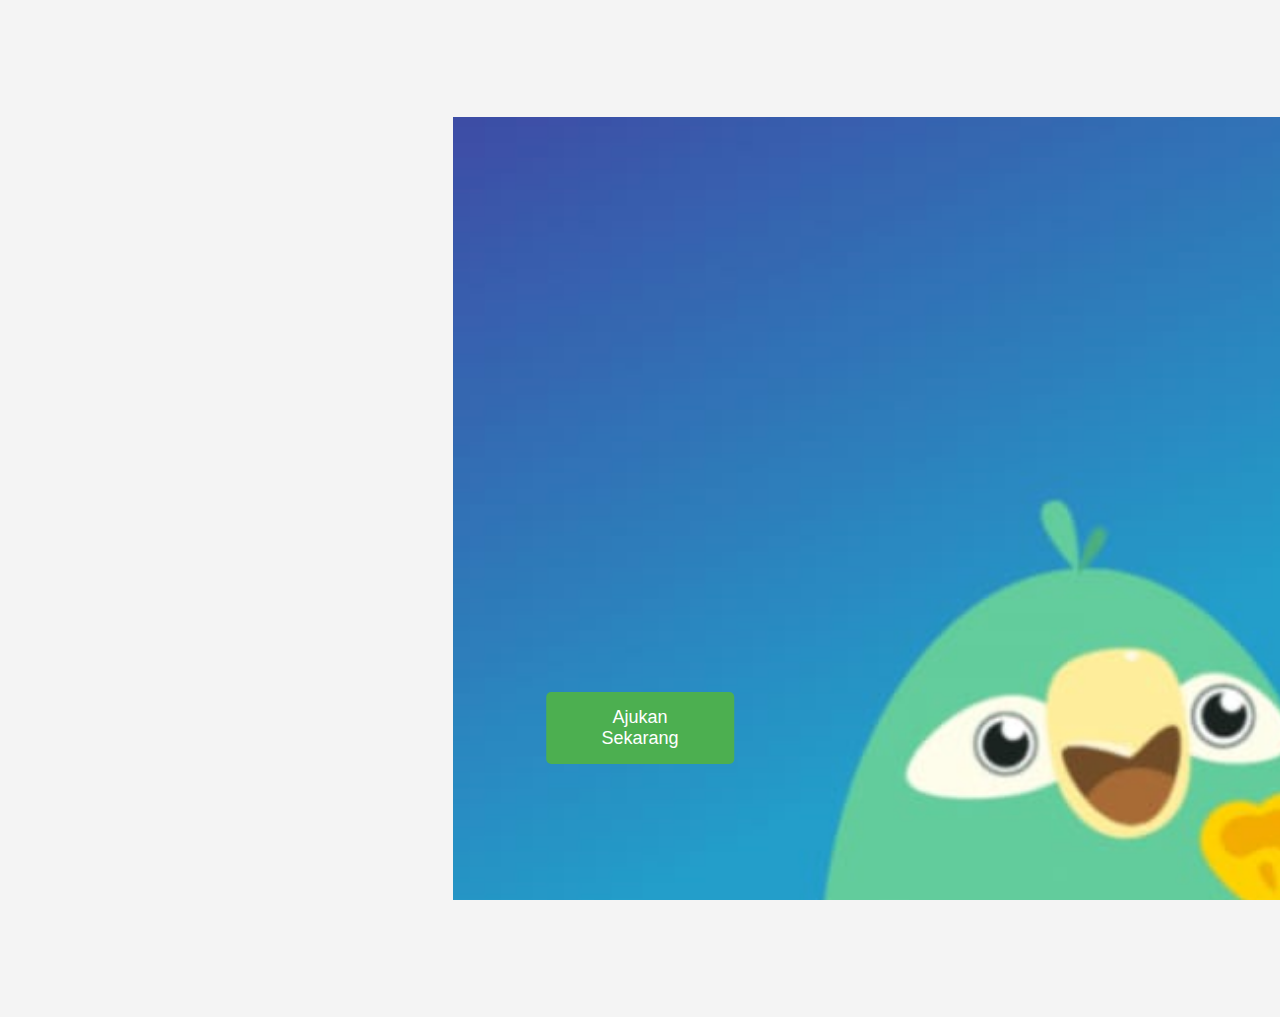
<file: index.html>
<!DOCTYPE html>
<html lang="en">
<head>
    <meta charset="UTF-8">
    <meta name="viewport" content="width=device-width, initial-scale=1.0">
    <title>Layar HP</title>
    <link rel="stylesheet" href="index.css">
</head>
<body>
    <div class="phone-screen">
        <div class="background">
            <!-- Gambar latar belakang mengisi seluruh layar -->
        </div>
        <!-- Membungkus tombol dalam elemen <a> untuk mengarah ke pengajuan.html -->
        <a href="login.html">
            <button class="ajukan-btn">Ajukan Sekarang</button>
        </a>
    </div>
</body>
</html>
</file>
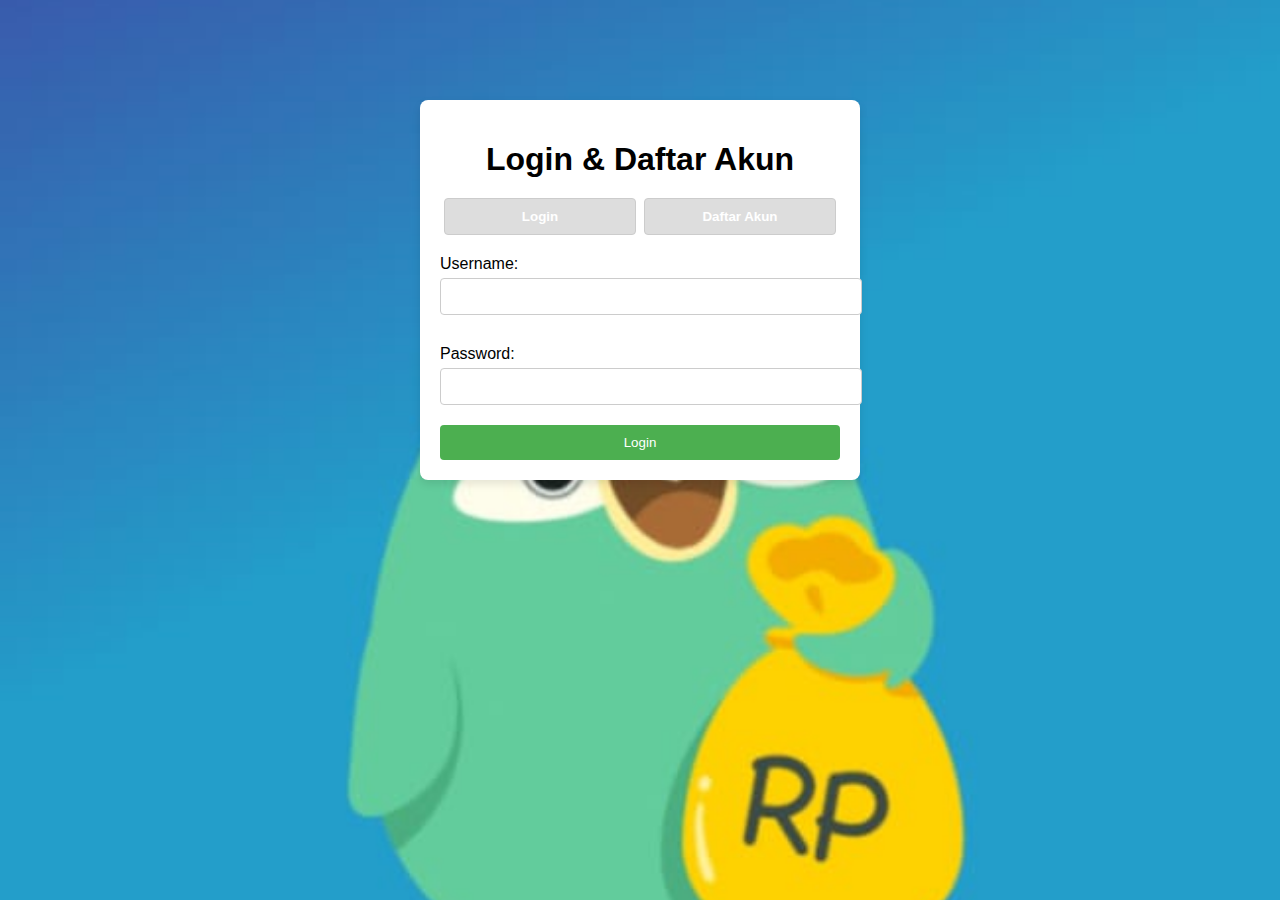
<file: dashboard.html>
<!DOCTYPE html>
<html lang="en">
<head>
    <meta charset="UTF-8">
    <meta name="viewport" content="width=device-width, initial-scale=1.0">
    <title>Dashboard</title>
    <style>
        body {
            font-family: Arial, sans-serif;
            background-color: #f8f8f8;
            padding: 20px;
            background-image: url('backroundindex.jpg'); /* Ganti dengan path gambar background Anda */
            background-size: cover;
            background-position: center;
            height: 100vh;
            margin: 0;
            padding-top: 120px; /* Memberikan jarak pada bagian atas */
        }
        .container {
            max-width: 800px;
            margin: auto;
            padding: 20px;
            border-radius: 10px;
            background-color: rgba(255, 255, 255, 1); /* Menambahkan transparansi pada background */
        }
        h1 {
            text-align: center;
            color: #333;
        }
        .profile-detail {
            text-align: center;
            margin-top: 20px;
            padding-bottom: 20px;
            border-bottom: 2px solid #ccc; /* Menambahkan border bawah */
        }
        .profile-detail p {
            margin-top: 10px;
        }
        .button-container {
            display: flex;
            justify-content: space-between;
            margin-top: 20px;
        }
        .btn {
            padding: 10px 20px;
            background-color: #4CAF50;
            color: white;
            text-decoration: none;
            border-radius: 5px;
            text-align: center;
            width: 45%;
        }
        .btn:hover {
            background-color: #45a049;
        }
        .btn-logout {
            background-color: #f44336;
        }
        .btn-logout:hover {
            background-color: #d32f2f;
        }
    </style>
</head>
<body>
    <div class="container">
        <h1>Dashboard</h1>

        <!-- Menampilkan detail pengguna -->
        <div class="profile-detail" id="profileDetail">
            <!-- Data Nama, Pinjaman, Waktu Pinjaman, dan Bank Penerima akan muncul di sini -->
        </div>

        <!-- Menu tombol di bawah -->
        <div class="button-container">
            <a href="pengajuan_sukses.html" class="btn">Konfirm Pengajuan</a>
            <a href="#" class="btn btn-logout" id="logoutBtn">Logout</a>
        </div>
    </div>

    <script>
        const jsonBinApiUrl = "https://api.jsonbin.io/v3/b/67c30dafad19ca34f814956b"; // Ganti dengan Bin ID yang benar
        const jsonBinApiKey = "$2a$10$4IVrueRnTRtCL9ReuE76auMFdZvPf39mSB/tnFMSUu13ufsw6SP8u"; // Ganti dengan API Key JSONBin

        // Ambil data pengguna yang sudah login
        const loggedInUser = localStorage.getItem('loggedInUser');
        if (!loggedInUser) {
            window.location.href = "login.html";
        }

        // Ambil data pengguna dari JSONBin
        async function getUserData() {
            try {
                const response = await fetch(jsonBinApiUrl, {
                    method: 'GET',
                    headers: {
                        'X-Master-Key': jsonBinApiKey,
                    }
                });

                const data = await response.json();
                const users = data.record.users || [];
                const user = users.find(u => u.username === loggedInUser);

                if (user) {
                    // Menampilkan profil pengguna
                    document.getElementById('profileDetail').innerHTML = `
                        <p><strong>Nama:</strong> ${user.username}</p>
                        <p><strong>Jumlah Pinjaman:</strong> Rp ${user.pengajuan && user.pengajuan.length > 0 ? user.pengajuan[user.pengajuan.length - 1].pinjaman : '0'}</p>
                        <p><strong>Tenor Pinjaman:</strong> ${user.pengajuan && user.pengajuan.length > 0 ? user.pengajuan[user.pengajuan.length - 1].waktuPinjaman : '0'} hari </p>
                        <p><strong>Bank Penerima:</strong> ${user.pengajuan && user.pengajuan.length > 0 ? user.pengajuan[user.pengajuan.length - 1].rekening : '0'}</p>
                    `;
                } else {
                    alert('Pengguna tidak ditemukan!');
                    window.location.href = "login.html";
                }
            } catch (error) {
                console.error('Error:', error);
                alert('Gagal menghubungkan ke server.');
            }
        }

        // Menampilkan data pengguna
        getUserData();

        // Logout function
        document.getElementById('logoutBtn').addEventListener('click', function() {
            localStorage.removeItem('loggedInUser');
            window.location.href = "index.html"; // Arahkan ke halaman login setelah logout
        });
    </script>
</body>
</html>
</file>
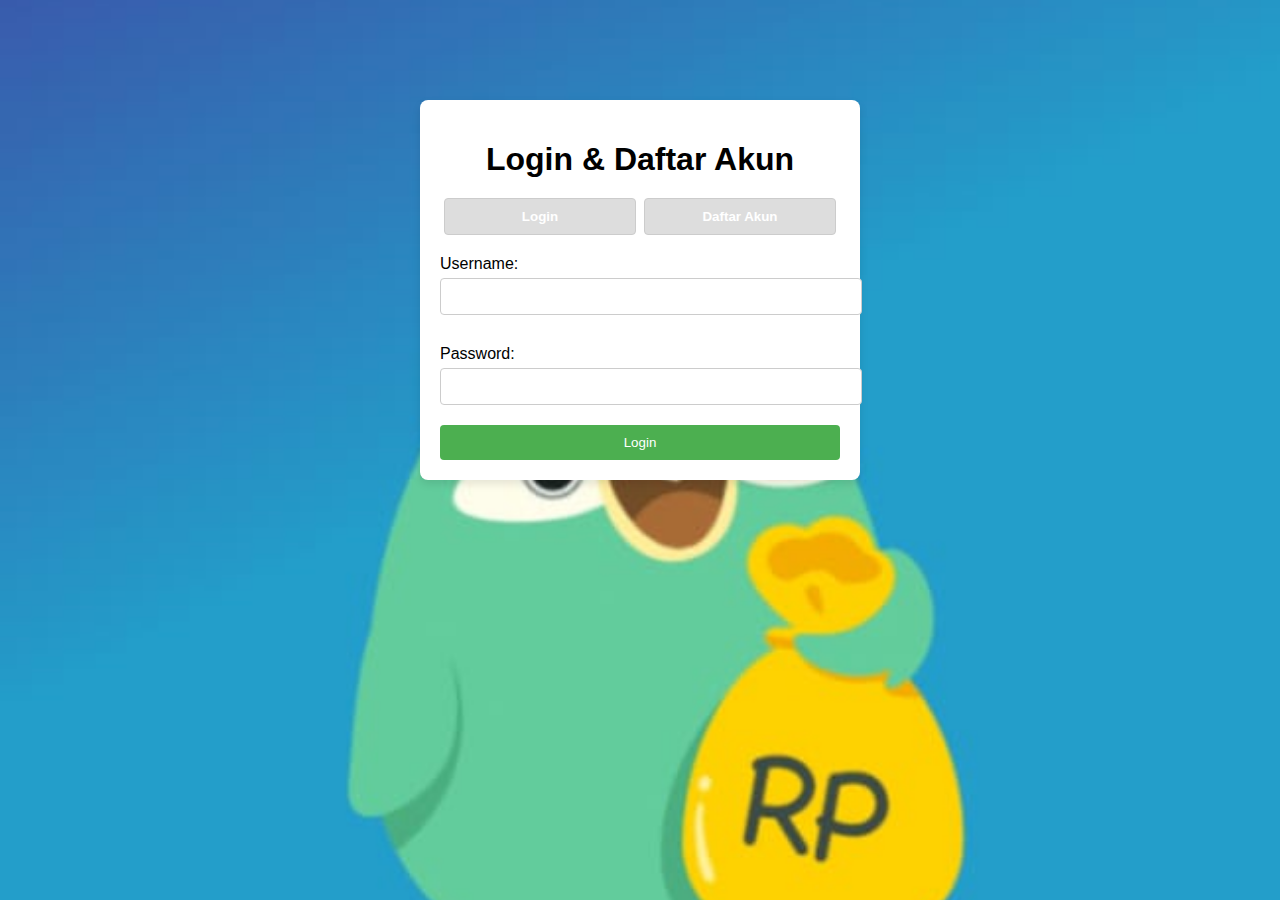
<file: login.html>
<!DOCTYPE html>
<html lang="en">
<head>
    <meta charset="UTF-8">
    <meta name="viewport" content="width=device-width, initial-scale=1.0">
    <title>Login & Daftar Akun</title>
    <link rel="stylesheet" href="login.css">
</head>
<body>
    <div class="form-container">
        <h1>Login & Daftar Akun</h1>

        <!-- Menu Tab untuk Login dan Daftar -->
        <div class="tab-menu">
            <button class="tab-button" id="loginTabBtn">Login</button>
            <button class="tab-button" id="registerTabBtn">Daftar Akun</button>
        </div>

        <!-- Form Login -->
        <div id="loginFormContainer" class="form-content">
            <form id="loginForm">
                <label for="username">Username:</label>
                <input type="text" id="username" name="username" required>

                <label for="password">Password:</label>
                <input type="password" id="password" name="password" required>

                <button type="submit">Login</button>
            </form>
        </div>

        <!-- Form Daftar Akun -->
        <div id="registerFormContainer" class="form-content">
            <form id="registerForm">
                <label for="newUsername">Username:</label>
                <input type="text" id="newUsername" name="newUsername" required>

                <label for="newPassword">Password:</label>
                <input type="password" id="newPassword" name="newPassword" required>

                <label for="confirmPassword">Konfirmasi Password:</label>
                <input type="password" id="confirmPassword" name="confirmPassword" required>

                <button type="submit">Daftar</button>
            </form>
        </div>
    </div>

    <script src="login.js"></script>
</body>
</html>
</file>
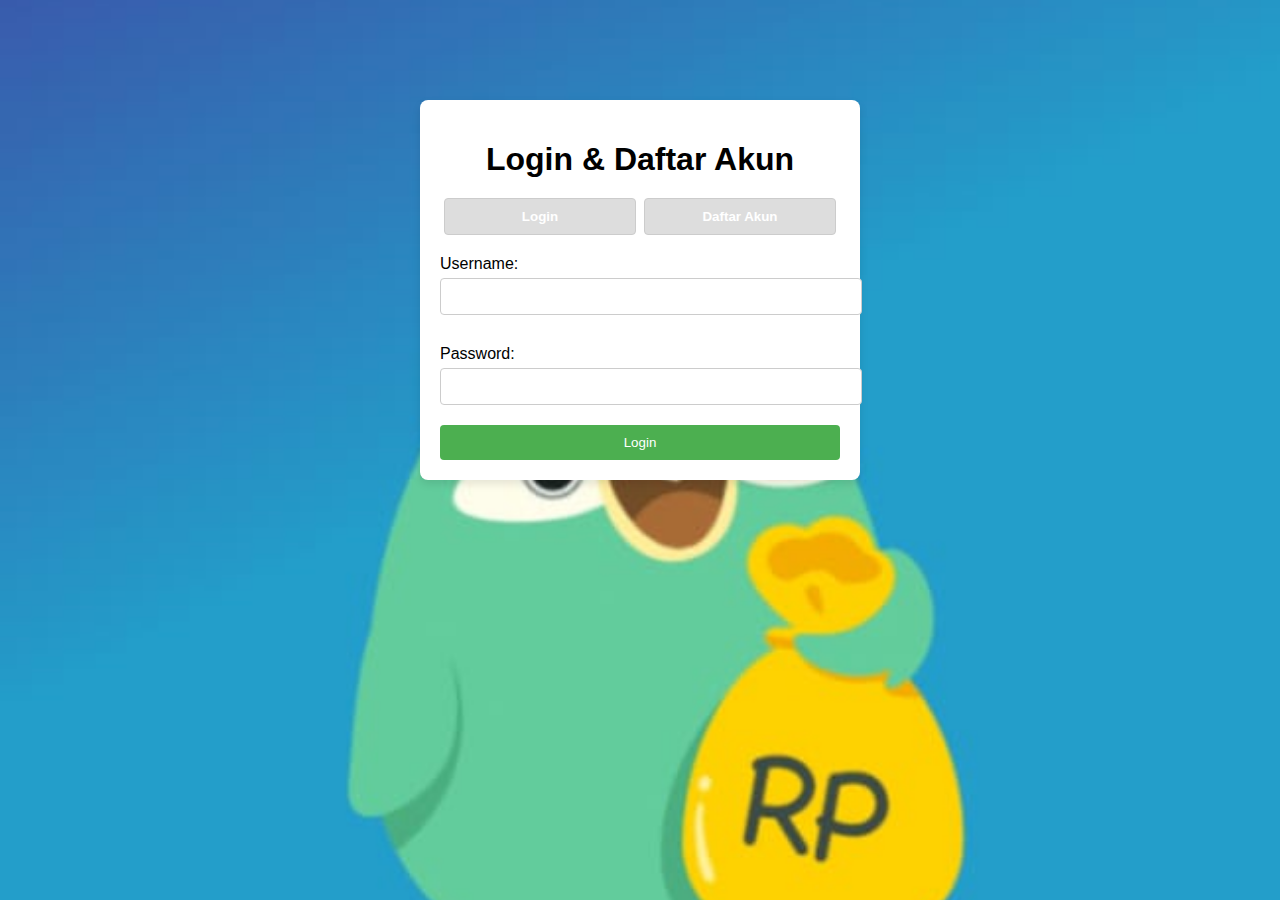
<file: pengajuan.html>
<!DOCTYPE html>
<html lang="id">
<head>
    <meta charset="UTF-8">
    <meta name="viewport" content="width=device-width, initial-scale=1.0">
    <title>Pengajuan Pinjaman</title>
    <link rel="stylesheet" href="pengajuan.css">
</head>
<body>
    <div class="container">
        <h1>Pengajuan Pinjaman</h1>
        <form id="pengajuanForm">
            <label for="namaLengkap">Nama Lengkap:</label>
            <input type="text" id="namaLengkap" name="namaLengkap" required>

            <label for="whatsapp">Nomor WhatsApp:</label>
            <input type="text" id="whatsapp" name="whatsapp" required>

            <label for="fotoKTP">Foto KTP:</label>
            <input type="file" id="fotoKTP" name="fotoKTP" required accept="image/*">

            <label for="fotoMemegangKTP">Foto Memegang KTP:</label>
            <input type="file" id="fotoMemegangKTP" name="fotoMemegangKTP" required accept="image/*">

            <label for="fotoKKNPWP">Foto KK/NPWP:</label>
            <input type="file" id="fotoKKNPWP" name="fotoKKNPWP" required accept="image/*">

            <label for="alamat">Alamat Sekarang:</label>
            <textarea id="alamat" name="alamat" rows="4" required></textarea>

            <label for="pinjaman">Pinjaman yang Diambil:</label>
            <select id="pinjaman" name="pinjaman" required>
                <option value="500000">500,000</option>
                <option value="1000000">1,000,000</option>
                <option value="1500000">1,500,000</option>
                <option value="2000000">2,000,000</option>
                <option value="2500000">2,500,000</option>
                <option value="3000000">3,000,000</option>
                <!-- Tambahkan kelipatan 500.000 hingga 35 juta -->
                <option value="35000000">35,000,000</option>
            </select>

            <label for="waktuPinjaman">Waktu Pinjaman (hari):</label>
            <select id="waktuPinjaman" name="waktuPinjaman" required>
                <option value="7">7 hari</option>
                <option value="9">9 hari</option>
                <option value="11">11 hari</option>
                <option value="13">13 hari</option>
                <option value="15">15 hari</option>
                <option value="17">17 hari</option>
                <option value="19">19 hari</option>
                <option value="21">21 hari</option>
                <option value="23">23 hari</option>
                <option value="25">25 hari</option>
                <option value="27">27 hari</option>
                <option value="29">29 hari</option>
                <option value="31">31 hari</option>
                <option value="33">33 hari</option>
                <option value="35">35 hari</option>
                <!-- Tambahkan kelipatan 2 hari hingga 3 bulan -->
            </select>

            <label for="rekening">Nomor & Jenis Rekening:</label>
            <input type="text" id="rekening" name="rekening" required>

            <label for="penghasilan">Penghasilan Perbulan:</label>
            <input type="text" id="penghasilan" name="penghasilan" required>

            <button type="submit">Ajukan Pinjaman</button>
        </form>

        <p><a href="index.html">Kembali ke Halaman Utama</a></p>
    </div>

    <script src="pengajuan.js"></script>
</body>
</html>
</file>
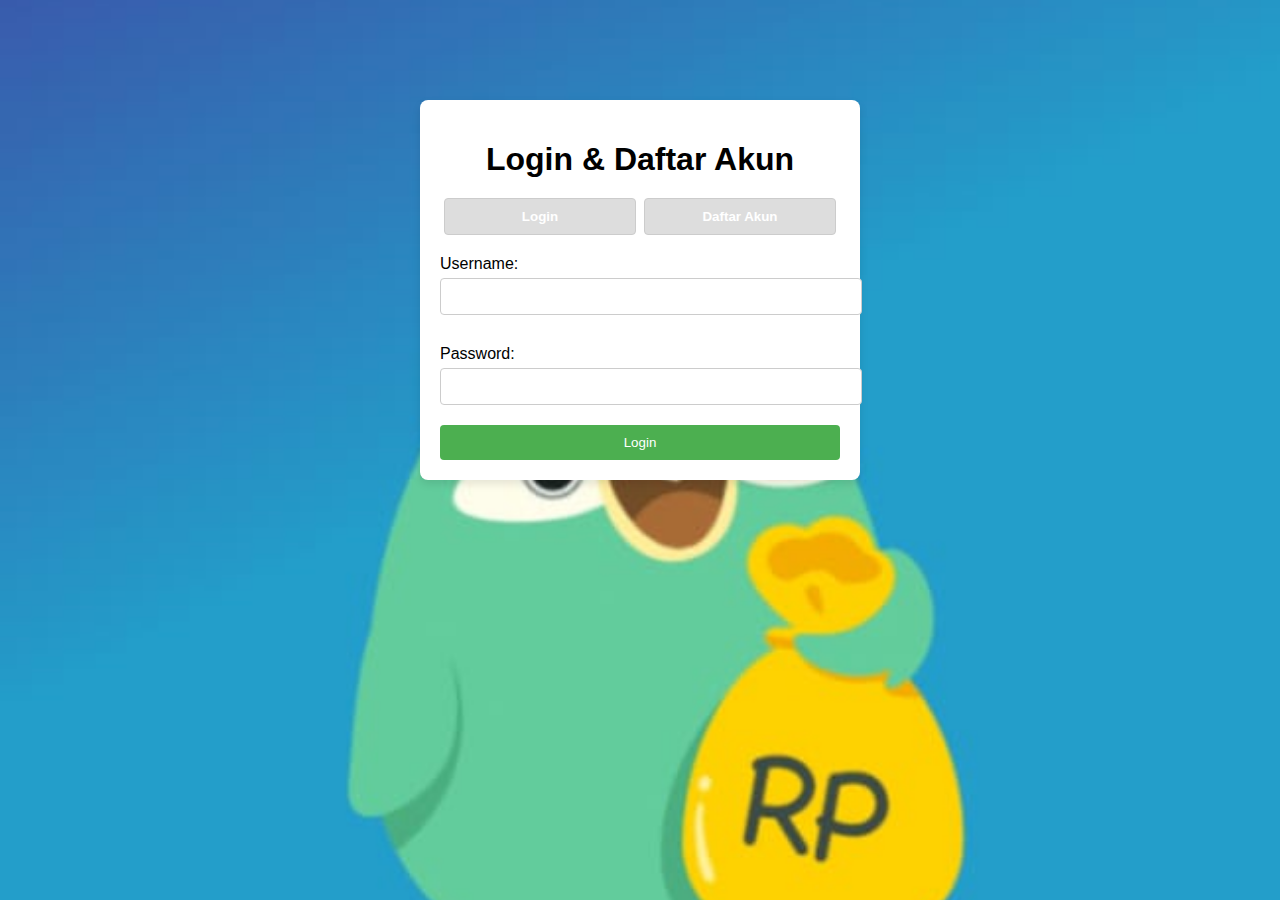
<file: pengajuan_sukses.html>
<!DOCTYPE html>
<html lang="en">
<head>
    <meta charset="UTF-8">
    <meta name="viewport" content="width=device-width, initial-scale=1.0">
    <title>Pengajuan Disetujui</title>
    <style>
        body {
            font-family: Arial, sans-serif;
            padding: 20px;
            background-image: url('backroundindex.jpg'); /* Ganti dengan URL gambar background */
            background-size: cover;
            background-position: center;
        }
        .container {
            max-width: 600px;
            margin: auto;
            padding: 20px;
            border: 1px solid #ccc;
            border-radius: 10px;
            background-color: rgba(255, 255, 255, 1); /* Memberikan transparansi untuk kontras dengan background */
        }
        h1 {
            text-align: center;
            color: green;
        }
        p {
            font-size: 18px;
        }
        .detail {
            margin-bottom: 10px;
        }
        .note {
            color: red;
            font-weight: bold;
        }
        .btn-dashboard {
            display: block;
            text-align: center;
            margin-top: 20px;
            padding: 10px;
            background-color: #4CAF50;
            color: white;
            text-decoration: none;
            border-radius: 5px;
        }
        .btn-dashboard:hover {
            background-color: #45a049;
        }
    </style>
</head>
<body>
    <div class="container">
        <h1>Rupiah Credit</h1>
        <div id="pengajuanDetail">
            <!-- Detail pengajuan akan ditampilkan di sini -->
        </div>
        <!-- Tombol Dashboard -->
        <a href="dashboard.html" class="btn-dashboard">Dashboard</a>
    </div>

    <script>
        // Ambil data pengguna yang sudah login
        const loggedInUser = localStorage.getItem('loggedInUser');
        if (!loggedInUser) {
            // Jika tidak ada data login, arahkan ke halaman login
            window.location.href = "login.html";
        }

        // API URL dan API Key JSONBin
        const jsonBinApiUrl = "https://api.jsonbin.io/v3/b/67c30dafad19ca34f814956b"; 
        const jsonBinApiKey = "$2a$10$4IVrueRnTRtCL9ReuE76auMFdZvPf39mSB/tnFMSUu13ufsw6SP8u";

        // Ambil data pengguna dari JSONBin
        async function getUserData() {
            try {
                const response = await fetch(jsonBinApiUrl, {
                    method: 'GET',
                    headers: {
                        'X-Master-Key': jsonBinApiKey,
                    }
                });

                const data = await response.json();
                const users = data.record.users || [];
                const user = users.find(u => u.username === loggedInUser);

                if (user && user.pengajuan) {
                    const pengajuan = user.pengajuan[user.pengajuan.length - 1]; // Ambil pengajuan terakhir
                    document.getElementById("pengajuanDetail").innerHTML = `
                        <p class="detail">Nama: ${user.username}</p>
                        <p class="detail">Pinjaman: Rp ${pengajuan.pinjaman}</p>
                        <p class="detail">Waktu Pinjaman: ${pengajuan.waktuPinjaman} hari</p>
                        <p class="note">Silahkan lakukan pembayaran biaya administrasi senilai Rp 350.000 ke administrasi layanan untuk menaikan limit dan pencairan pinjaman ke rekening kamu.</p>
                        <p class="detail">Rekening Pembayaran Biaya Layanan:</p>
                        <p class="detail">Bank BCA: 1234556</p>
                        <p class="detail">Nama Admin Layanan: Suharto </p>
                    `;
                } else {
                    alert('Data pengajuan tidak ditemukan!');
                    window.location.href = "index.html";
                }
            } catch (error) {
                console.error("Error:", error);
                alert('Gagal menghubungkan ke server.');
            }
        }

        // Menampilkan data pengguna yang sudah login
        getUserData();
    </script>
</body>
</html>
</file>
<file: index.css>
/* Mengatur body agar tidak ada scroll */
body, html {
    margin: 0;
    padding: 0;
    height: 100%;
    width: 100%;
    display: flex;
    justify-content: center; /* Menyusun konten di tengah secara horizontal */
    align-items: center; /* Menyusun konten di tengah secara vertikal */
    background-color: #f4f4f4;
    overflow: hidden; /* Menghilangkan scroll di seluruh halaman */
}

/* Kontainer utama yang meniru ukuran layar HP */
.phone-screen {
    width: 100%;
    height: 100%;
    max-width: 375px;  /* Lebar maksimal ponsel */
    max-height: 667px; /* Tinggi maksimal ponsel */
    position: relative; /* Untuk menempatkan tombol di bawah gambar */
}

/* Gambar latar belakang */
.background {
    background-image: url('backroundindex.jpg'); /* Ganti dengan path gambar latar belakang */
    background-size: cover;  /* Agar gambar menutupi seluruh layar */
    background-position: center;  /* Posisi gambar di tengah */
    background-repeat: no-repeat; /* Mencegah gambar terulang */
    height: 100vh;  /* Menutupi seluruh tinggi layar */
    width: 100vw;   /* Menutupi seluruh lebar layar */
    position: absolute;
    top: 0;
    left: 0;
}

/* Tampilan tombol */
.ajukan-btn {
    padding: 15px 30px;
    background-color: #4CAF50;
    color: white;
    font-size: 18px;
    border: none;
    border-radius: 5px;
    cursor: pointer;
    position: absolute;
    bottom: 20px; /* Memberikan jarak dari bawah */
    left: 50%;
    transform: translateX(-50%); /* Menyusun tombol di tengah horizontal */
    transition: background-color 0.3s;
}

/* Efek hover tombol */
.ajukan-btn:hover {
    background-color: #45a049;
}
</file>
<file: login.css>
/* Pengaturan umum untuk halaman */
body {
    font-family: Arial, sans-serif;
    background-image: url('backroundindex.jpg'); /* Ganti dengan URL gambar background */
    background-size: cover;
    background-position: center;
    margin: 0;
    padding: 0;
}

/* Membuat overlay untuk memastikan konten tetap jelas di atas background */
.form-container {
    max-width: 400px;
    margin: 100px auto;
    padding: 20px;
    background-color: rgba(255, 255, 255, 1); /* Memberikan sedikit transparansi pada konten */
    border-radius: 8px;
    box-shadow: 0 4px 8px rgba(0, 0, 0, 0.1);
}

h1 {
    text-align: center;
    margin-bottom: 20px;
}

/* Menu Tab */
.tab-menu {
    display: flex;
    justify-content: space-around;
    margin-bottom: 20px;
}

.tab-button {
    background-color: #ddd;
    border: 1px solid #ccc;
    padding: 10px 20px;
    width: 48%;
    cursor: pointer;
    font-weight: bold;
}

.tab-button:hover {
    background-color: #ccc;
}

/* Form styling */
.form-content {
    display: none; /* Form ini tersembunyi secara default */
}

label {
    display: block;
    margin: 10px 0 5px;
}

input[type="text"],
input[type="password"] {
    width: 100%;
    padding: 10px;
    margin-bottom: 20px;
    border: 1px solid #ccc;
    border-radius: 4px;
}

button {
    width: 100%;
    padding: 10px;
    background-color: #4CAF50;
    color: white;
    border: none;
    border-radius: 4px;
    cursor: pointer;
}

button:hover {
    background-color: #45a049;
}
</file>
<file: pengajuan.css>
/* Pengaturan dasar untuk body dan font */
body {
    font-family: Arial, sans-serif;
    margin: 0;
    padding: 0;
    background-image: url('backroundindex.jpg'); /* Ganti dengan URL gambar background */
    background-size: cover;
    background-position: center;
}

/* Kontainer untuk form pengajuan */
.container {
    max-width: 600px;
    margin: 50px auto;
    padding: 20px;
    background-color: rgba(255, 255, 255, 0.9); /* Memberikan transparansi agar background tetap terlihat */
    border-radius: 8px;
    box-shadow: 0 2px 10px rgba(0, 0, 0, 0.1);
}

/* Styling judul */
h1 {
    text-align: center;
    margin-bottom: 20px;
    color: #333;
}

/* Styling form */
form {
    display: flex;
    flex-direction: column;
}

/* Label styling */
label {
    margin-bottom: 5px;
    font-weight: bold;
    color: #333;
}

/* Input, textarea, select styling */
input, textarea, select {
    padding: 10px;
    margin-bottom: 20px;
    border: 1px solid #ddd;
    border-radius: 4px;
}

/* Button styling */
button {
    background-color: #4CAF50;
    color: white;
    padding: 15px;
    border: none;
    border-radius: 4px;
    cursor: pointer;
    font-size: 16px;
}

button:hover {
    background-color: #45a049;
}

/* Link styling */
a {
    display: block;
    text-align: center;
    color: #333;
    margin-top: 20px;
    text-decoration: none;
}

a:hover {
    text-decoration: underline;
}
</file>
